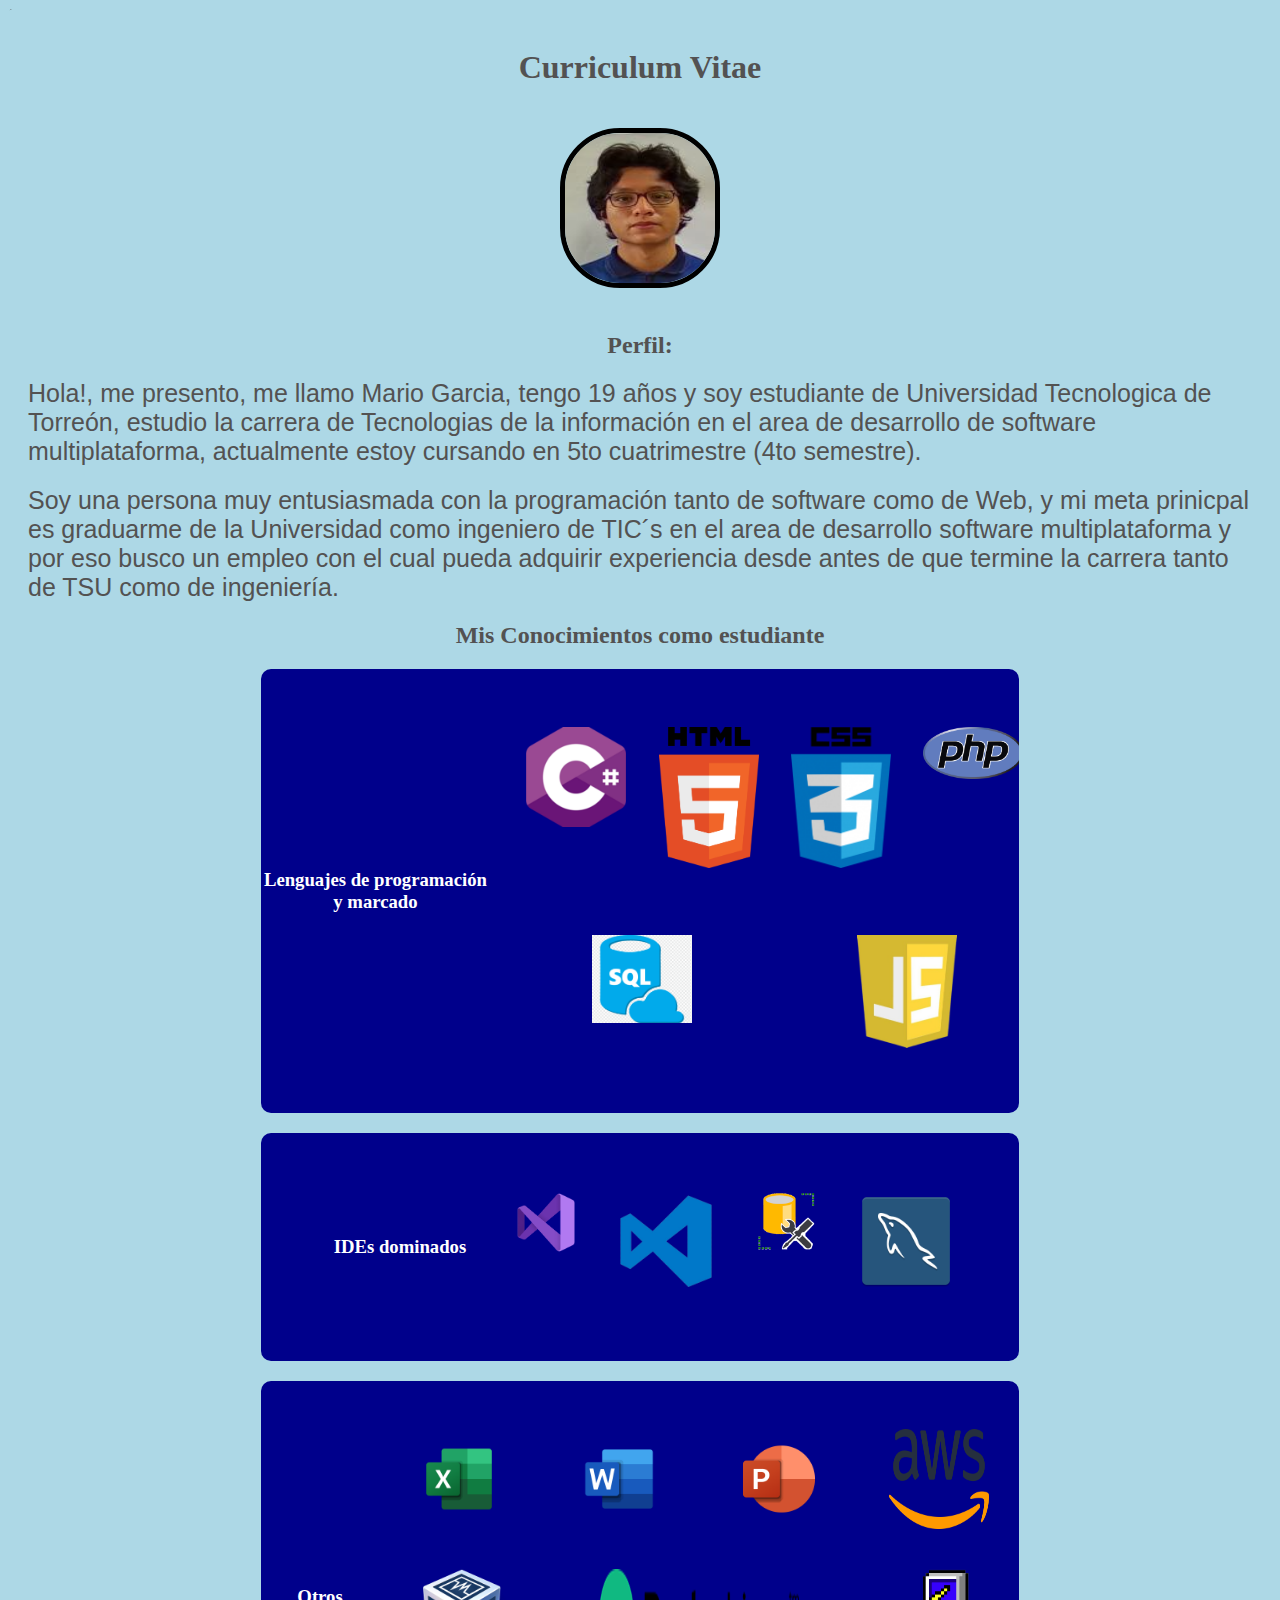
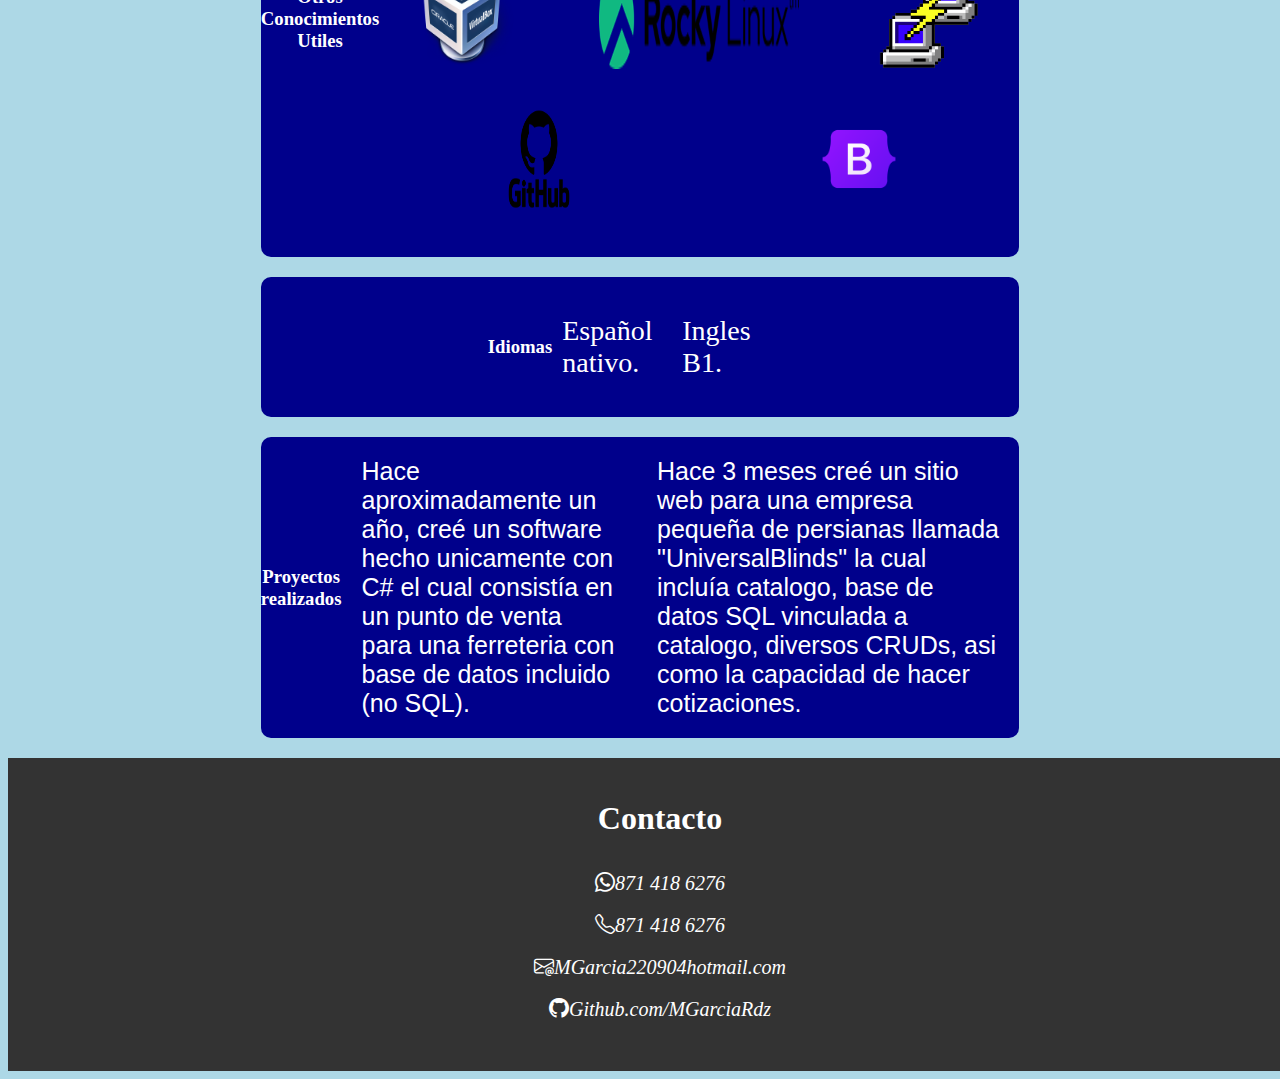
<file: index.html>
<!DOCTYPE html>
<html lang="en">

<head>
    
    <meta charset="UTF-8">
    <meta name="viewport" content="width=device-width, initial-scale=1.0">
    <title>Curriculum Vitae</title>
    
    <link rel="stylesheet" href="https://cdnjs.cloudflare.com/ajax/libs/font-awesome/6.4.2/css/all.min.css"
        integrity="sha512-z3gLpd7yknf1YoNbCzqRKc4qyor8gaKU1qmn+CShxbuBusANI9QpRohGBreCFkKxLhei6S9CQXFEbbKuqLg0DA=="
        crossorigin="anonymous" referrerpolicy="no-referrer"/>
        <link rel="stylesheet" href="https://cdn.jsdelivr.net/npm/bootstrap-icons@1.11.3/font/bootstrap-icons.min.css">
        <link href="https://cdn.jsdelivr.net/npm/bootstrap@5.3.2/dist/css/bootstrap.min.css" rel="stylesheet" integrity="sha384-T3c6CoIi6uLrA9TneNEoa7RxnatzjcDSCmG1MXxSR1GAsXEV/Dwwykc2MPK8M2HN" crossorigin="anonymous">
        <svg xmlns="http://www.w3.org/2000/svg" width="16" height="16" fill="currentColor" class="bi bi-telephone" viewBox="0 0 16 16">
            <path d="M3.654 1.328a.678.678 0 0 0-1.015-.063L1.605 2.3c-.483.484-.661"/>
          </svg>

    <link rel="stylesheet" href="style.css">
</head>

<body>
    <div>

        <div id="Foto">
            <h1>Curriculum Vitae</h1>

            <img id="foto" src="Foto1.png" alt="Foto">
        </div>

        <div id="Perfil">

            <h2>Perfil:</h2>
            <p>
                Hola!, me presento, me llamo Mario Garcia, tengo 19 años y soy estudiante de Universidad Tecnologica de Torreón,
                estudio la carrera de Tecnologias de la información en el area de desarrollo de software multiplataforma,
                actualmente estoy cursando en 5to cuatrimestre (4to semestre).
            </p>

            <p>
                Soy una persona muy entusiasmada con la programación tanto de software como de Web, y mi meta prinicpal es
                graduarme de la Universidad
                como ingeniero de TIC´s en el area de desarrollo software multiplataforma y por eso busco un empleo con el cual
                pueda adquirir experiencia
                desde antes de que termine la carrera tanto de TSU como de ingeniería.
            </p>

        </div>
    </div>


    <div id="cartas">
        <h2>Mis Conocimientos como estudiante</h2>

        <div class="card">
            <h3>Lenguajes de programación y marcado</h3>
            <ul>
                <li>
                    <img src="image.png" alt="C#">
                </li>

                <li>
                    <img src="html5.png" alt="">
                </li>

                <li>
                    <img src="Css.png" alt="">
                </li>

                <li>
                    <img src="PHP_logo.png" alt="">
                </li>

                <li>
                    <img src="sikel.png" alt="">
                </li>

                <li>
                    <img src="js-removebg-preview.png" alt="">
                </li>
            </ul>
        </div>

        <div class="card">
            <h3>IDEs dominados</h3>
            <ul>
                <li><img src="Visual-Studio-Logo.png" alt=""></li>
                <li><img src="visual-studio-code-removebg-preview.png" alt=""></li>
                
                <li><img src="management.png" alt=""></li>
                <li><img src="mysql_PNG36.png" alt=""></li>
            </ul>
        </div>

        <div class="card">

            <h3>Otros Conocimientos Utiles</h3>
            <ul>
                <img src="excel-logo-0.png" alt="">
                <img src="word-logo-0.png" alt="">
                <img src="microsoft-powerpoint-logo-0.png" alt="">
                <img src="AWS.png" alt="">
                <img src="Virtualbox_logo.png" alt="">
                <img id="rocky" src="rocky-linux-logo-FC8104BC3A-seeklogo.com.png" alt="">
                <img src="Putty.png" alt="">
                <img src="GitHub-Logo.png" alt="">
                <img src="bootstrap-logo.png" alt="">
            </ul>
        </div>

        <div class="card">
            <h3>Idiomas</h3>
            <ul>
                <li>Español nativo.</li>
                <li>Ingles B1.</li>
            </ul>
        </div>

        <div class="card">

            <h3>Proyectos realizados</h3>
            <p>Hace aproximadamente un año, creé un software hecho unicamente con C#
                el cual consistía en un punto de venta para una ferreteria con base de datos incluido (no SQL).
            </p>
            <p>Hace 3 meses creé un sitio web para una empresa pequeña de persianas llamada "UniversalBlinds"
                la cual incluía catalogo, base de datos SQL vinculada a catalogo, diversos CRUDs, asi como
                la capacidad de hacer cotizaciones.  
            </p>
        </div>
    </div>


    <footer>
        <h1>Contacto</h1>

        <ul>
            <li>      
                <a href="https://api.whatsapp.com/send?phone=528714186276"><i class="bi bi-whatsapp">871 418 6276</i></a>
            </li>
            <li>
                <i class="bi bi-telephone">871 418 6276</i>
            </li>
            <li>
                <i class="bi bi-envelope-at">MGarcia220904hotmail.com</i>
            </li>
            <li>
                <a href="https://github.com/MGarciaRdz"><i class="bi bi-github">Github.com/MGarciaRdz</i></a>
            </li>
        </ul>


    </footer>


</body>
<script src="https://cdn.jsdelivr.net/npm/swiper@10/swiper-bundle.min.js"></script>


<script src="https://cdn.jsdelivr.net/npm/bootstrap@5.3.2/dist/js/bootstrap.bundle.min.js"
    integrity="sha384-C6RzsynM9kWDrMNeT87bh95OGNyZPhcTNXj1NW7RuBCsyN/o0jlpcV8Qyq46cDfL" crossorigin="anonymous">
    </script>

</html>
</file>
<file: style.css>
body{
    background-color: lightblue;
    color: rgb(83, 82, 82);
}


footer{
    position: relative;
   left: 0;
   bottom: 0;
   width: 100%;
   background-color: #333;
   color: white;
   text-align: center;
   padding: 10px 0;
}


footer {
    background-color: #333;
    color: white;
    padding: 20px;
    text-align: center;
    transition: transform 0.3s ;
}

footer h1 {
    font-size: 2em;
    margin-bottom: 20px;
}

footer ul {
    list-style-type: none;
    padding: 0;
}

footer li {
    margin-bottom: 10px;
}
footer i{
    font-size: 20px;
}
footer i:hover{
    color: black;
    transition:all 300ms ease;

}

footer a {
    color: white;
    text-decoration: none;
}

h2{
    text-align: center;
}

i{
    color: white;
    margin: 10px;
}


.card{

    margin: 20px;
    border-radius: 10px;
    background-color: darkblue;
    display: flex;
    justify-content: center;
    color: white;
    width: 60%;
    margin-left: auto;
    margin-right: auto;
    align-items: center;
    overflow: hidden;
    
    

}

.card h3 {
    text-align: center;
    color: white;
}
.card ul {
    list-style: none;
    padding: 0;
    display: flex;
    justify-content: space-around;
    flex-wrap: wrap;
}
.card ul li {
    width: 100px;
    margin: 10px;
}
.card ul li img {
    width: 100%;
    height: auto;
}

.card:hover{
    box-shadow:  6px 10px  rgba(0, 0, 0, 0.5);
    transform: translateY(-5px);
    transition:all 300ms ease;

        
}
    
p{
    margin: 20px;
    font-family:'Franklin Gothic Medium', 'Arial Narrow', Arial, sans-serif;
    font-size: 25px;
}


#foto{
    width: 150px;
    height: 150px;
    border-radius: 60px;
    border: 5px solid black;
}

#Foto{
    text-align: center;
}


img{
    margin: 20px;
    width: 100px;
    height: 100px;
}

#rocky{
    width: 200px;
}

ul{
    font-size: 28px;
}
</file>
